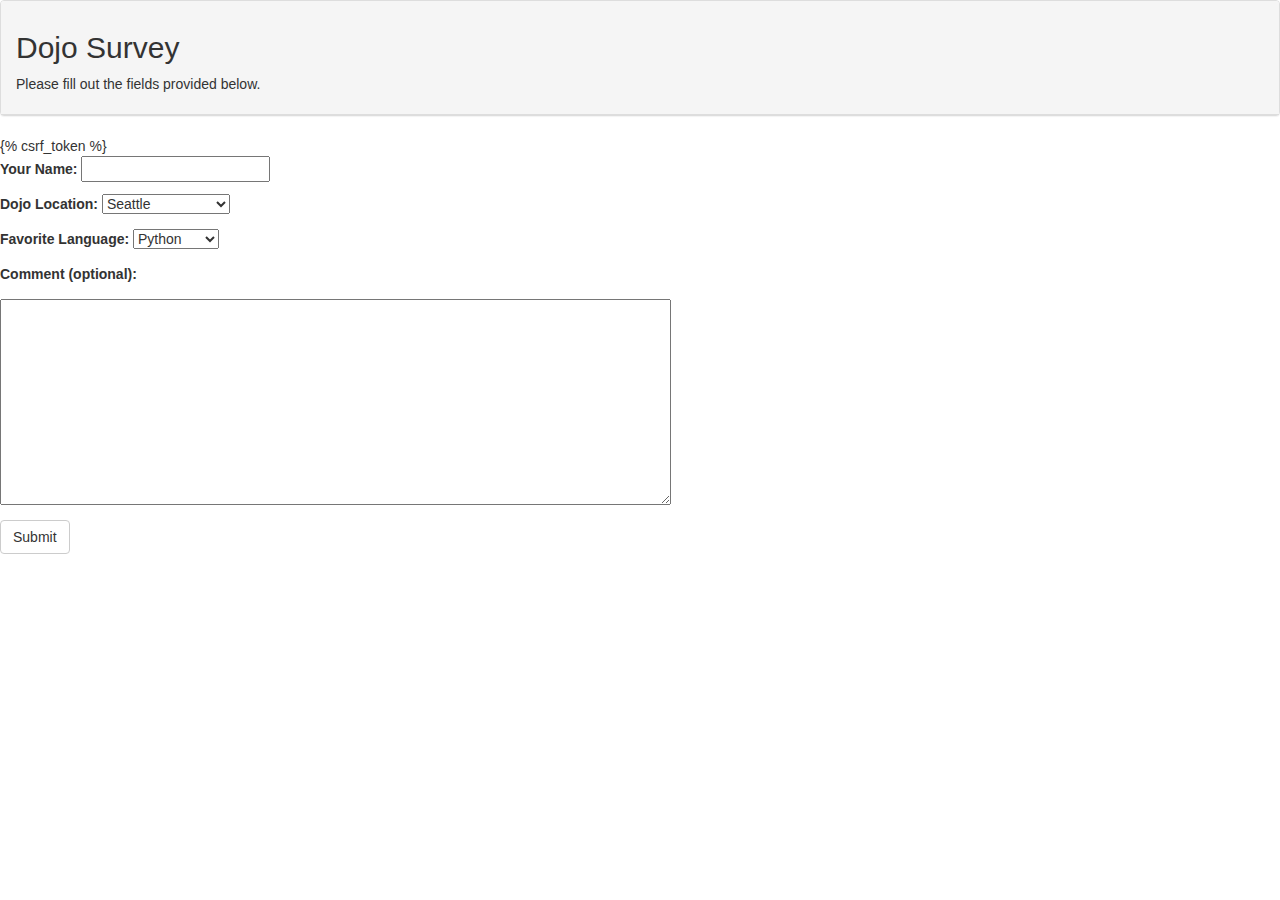
<file: SurveyForm/apps/templates/index.html>
<!DOCTYPE html>
<html>
    <head>
        <meta charset="utf-8">
        <link rel="stylesheet" href="https://maxcdn.bootstrapcdn.com/bootstrap/3.3.5/css/bootstrap.min.css">
        <title>Survey Form</title>
    </head>
    <body>
        <div id="wrapper">
            <div class="panel panel-default">
                <div class="panel-heading">
                    <h2>Dojo Survey</h2>
                    <p>Please fill out the fields provided below.</p>
                </div>
            </div>
            <form action="/process" method="POST">
                {% csrf_token %}
                <p>
                    <label for="name">Your Name:</label>
                    <input type="text" name="name" id="name">
                </p>
                <p>
                    <label for="dojoLocation">Dojo Location:</label>
                    <select name="dojoLocation">
                        <option value="Seattle">Seattle</option>
                        <option value="DC">Washington D.C.</option>
                        <option value="Chicago">Chicago</option>
                        <option value="Burbank">Burbank</option>
                    </select>
                </p>
                <p>
                    <label for="favLang">Favorite Language:</label>
                    <select name="favLang">
                        <option value="Python">Python</option>
                        <option value="Javascript">Javascript</option>
                    </select>
                </p>
                <p>
                    <label for="name">Comment (optional):</label>
                </p>
                <p>
                <textarea name="comments" rows=10 cols=80></textarea>
                </p>
                <input type="submit" class="btn btn-default" value="Submit">
            </form>
        </div>
    </body>
</html>
</file>
